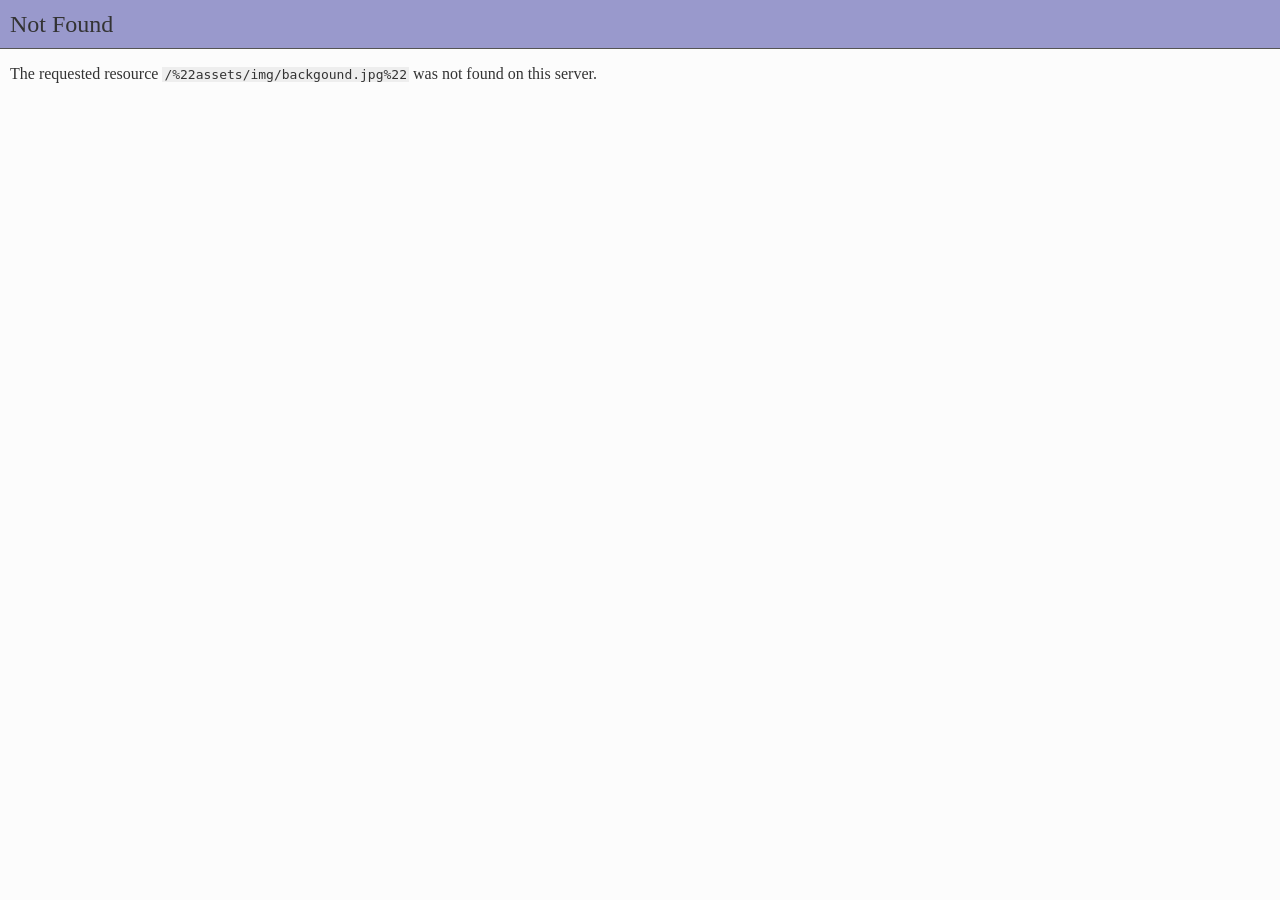
<file: _assets/img/backgound.html>
<!doctype html><html><head><title>404 Not Found</title><style>
body { background-color: #fcfcfc; color: #333333; margin: 0; padding:0; }
h1 { font-size: 1.5em; font-weight: normal; background-color: #9999cc; min-height:2em; line-height:2em; border-bottom: 1px inset black; margin: 0; }
h1, p { padding-left: 10px; }
code.url { background-color: #eeeeee; font-family:monospace; padding:0 2px;}
</style>
</head><body><h1>Not Found</h1><p>The requested resource <code class="url">/%22assets/img/backgound.jpg%22</code> was not found on this server.</p></body></html>
</file>
